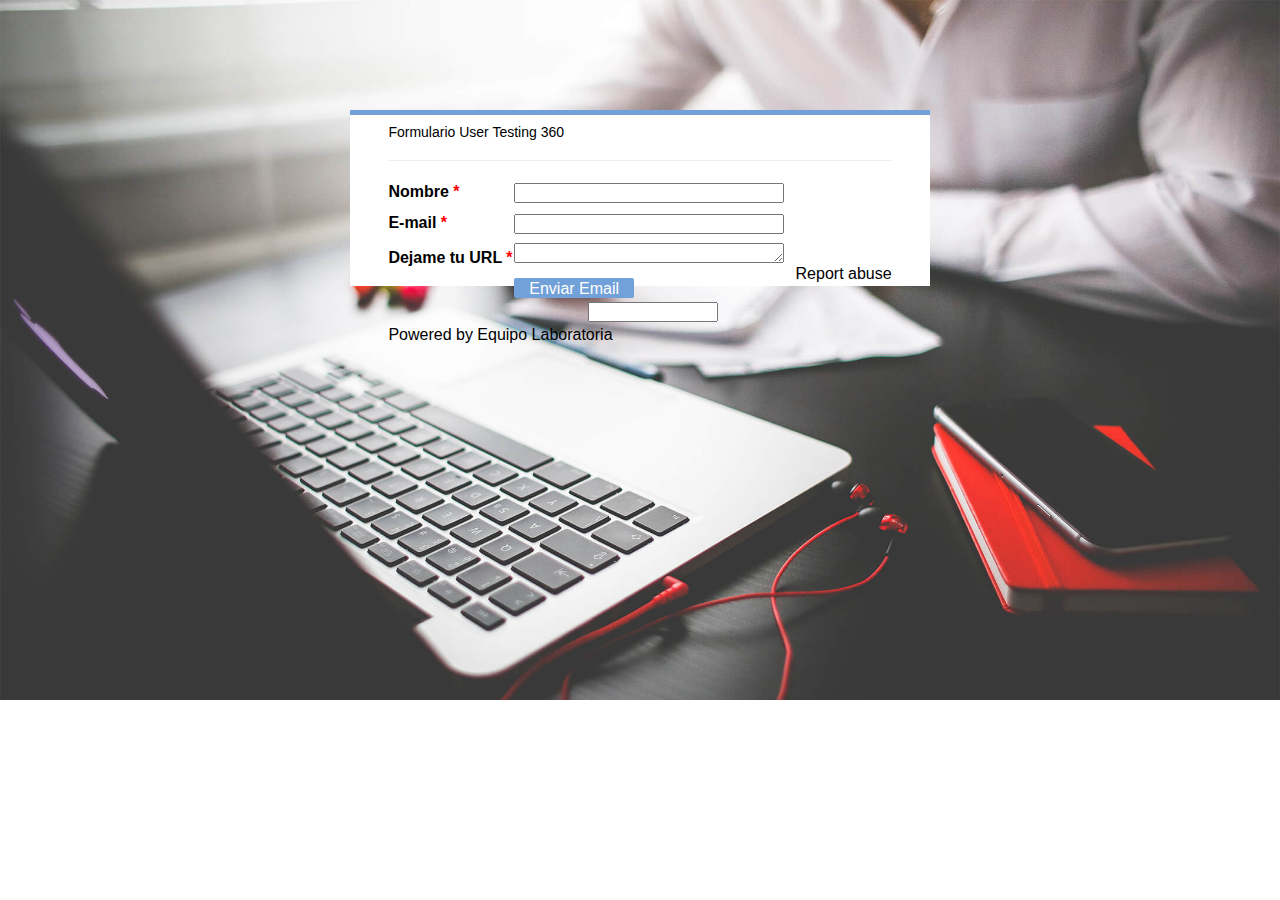
<file: problema/contact.html>
<!DOCTYPE html>
<html>
<head>
  <title>Contacto</title>
  <link rel="stylesheet" type="text/css" href="css/icomoon.css">
  <link rel="stylesheet" href="css/bootstrap.css" type="text/css">
  <link rel="stylesheet" href="css/main.css" media="screen" title="no title" charset="utf-8">
</head>
<body>
    <section class="contact_banner">
        <div class="formulario">
<h5>Formulario User Testing 360</h5>
<hr>

    <form class="" action="index.html" method="post">
         <LABEL for="nombre">Nombre <span class="red">*</span> </LABEL><input type="text" name="name" value=""><br>
         <LABEL for="nombre">E-mail <span class="red">*</span> </LABEL><input type="text" name="name" value="">
         <LABEL for="nombre">Dejame tu URL <span class="red">*</span> </LABEL><textarea class="form-style" name="name" value=""></textarea><br>
        <LABEL for="nombre"></LABEL><input type="button" onclick="alert('Datos enviados!')" value="Enviar Email" class="btn_enviar"><br>
        <input type="text" name="name" value="" class="center">
        <p class="text-left">Powered by Equipo Laboratoria </p>
        <p class="text-right">Report abuse</p>
    </form>
    </div>
    </section>
<!--Escribe aqui tu codigo-->
</body>
</html>
</file>
<file: problema/css/icomoon.css>
@font-face {
	font-family: 'icomoon';
	src:url('../fonts/icomoon.eot?6zm5h9');
	src:url('../fonts/icomoon.eot?6zm5h9#iefix') format('embedded-opentype'),
		url('../fonts/icomoon.ttf?6zm5h9') format('truetype'),
		url('../fonts/icomoon.woff?6zm5h9') format('woff'),
		url('../fonts/icomoon.svg?6zm5h9#icomoon') format('svg');
	font-weight: normal;
	font-style: normal;
}

[class^="icon-"], [class*=" icon-"] {
	font-family: 'icomoon';
	speak: none;
	font-style: normal;
	font-weight: normal;
	font-variant: normal;
	text-transform: none;
	line-height: 1;

	/* Better Font Rendering =========== */
	-webkit-font-smoothing: antialiased;
	-moz-osx-font-smoothing: grayscale;
}

.icon-laptop:before {
	content: "\e001";
}
.icon-document:before {
	content: "\e005";
}
.icon-documents:before {
	content: "\e006";
}
.icon-search:before {
	content: "\e007";
}
.icon-presentation:before {
	content: "\e00e";
}
.icon-video:before {
	content: "\e011";
}
.icon-envelope:before {
	content: "\e028";
}
.icon-gears:before {
	content: "\e02b";
}
.icon-pencil:before {
	content: "\e032";
}
.icon-tools:before {
	content: "\e033";
}
.icon-tools-2:before {
	content: "\e034";
}
.icon-magnifying-glass:before {
	content: "\e037";
}
.icon-profile-male:before {
	content: "\e040";
}
.icon-profile-female:before {
	content: "\e041";
}
.icon-speedometer:before {
	content: "\e051";
}
.icon-clock:before {
	content: "\e055";
}
.icon-alarmclock:before {
	content: "\e059";
}
.icon-happy:before {
	content: "\e05b";
}
.icon-sad:before {
	content: "\e05c";
}
.icon-facebook:before {
	content: "\e05d";
}
.icon-twitter:before {
	content: "\e05e";
}
.icon-linkedin:before {
	content: "\e062";
}
</file>
<file: problema/css/main.css>
*{
    margin: 0px;
    padding: 0px;
    font-family: 'Lato', sans-serif;
    font-size: 16px;
}
#banner{
    background-image: url(../image/large.jpg);
    background-size: cover;
    width: 100%;
    height: 700px;

}
.opaco_banner{

    	background-color: rgba(0,0,0,0.4);
    	background-size: cover;
        height: 700px;
}
.row{
    margin: 0px;
    padding: 0px;
}
.navbar-header  img{
    width: 11em;
}
.navbar{
    padding-top: 35px;
    border: none;
    background-color: rgba(0,0,0,0.2);
}
.navbar-default .navbar-nav > li > a{
    color: white;
    font-size: 18px;
    

}
.navbar-default .navbar-nav > li > a:hover{
    color: #58A5FF;
}
.nav > li > a {
padding: 15px 40px;
}
.text_img{

    text-align: center;
    padding: 18% 23% 0% 23%;
    color: white;

}
.boton-grat{
    margin: 11% 0%;
    height: 200px;

    color: white;
    text-align: center;
    background-color:rgba(55, 148, 242, 0.9);
    position: relative;
    bottom: 0;
}

h1{
    font-size:40px;
    text-align: center;
}

h4{
    font-size: 30px;
    color:
}





button{
    margin-top:25px;
    border: 2px solid white;
    padding: 7px 28px;
    background-color: transparent;
    color: white;
    border-radius: 3px;
    font-size: 28px;
}
.serv{

    text-align: center;
    padding:85px 20px ;
    }

i{
    box-shadow: 1px 1px 1px 1px rgba(0,0,0,0.4);
    font-size: 30px;
    background-color: white;
    padding: 35px;
    color:#58A5FF;

}
section{
    padding:110px 0px 30px 0px;
}
#nuestros_servicios h1{
    color:#58A5FF;
}
h3{
    font-size: 40px;
    text-align: center;
    color:#58A5FF;
}
h4{
    font-size: 28px;
    color: #43617e;
}
.separador{

    height: 1px;
    background-color:rgba(0,0,0,0.2
        );
    text-align: center;
    position: relative;
}
.separador img{
    text-align: center;

    margin-top: -50px;
}

h3 img{
    width: 15em;

}

.sec2 {
    background-image: url(../image/sec-2.jpg);
    background-size: cover;
    height: 530px;
}
.sec2_text{
    padding-left: 50px;
}
.sec2 nav{
    float: right;
    margin-right: -9%;

}
.sec2 nav li{
text-decoration: none;
list-style: none;
padding-bottom: 95px;


}


iframe{
    width: 100%;

}
.sect {
    text-align: center;
}
.instruc{
    font-size: 20px;
}
#pasos{
    padding: 0px;
    margin: 0px;
    border-top: 1px solid rgba(0,0,0,0.2
        );
    border-bottom: 1px solid rgba(0,0,0,0.2
        );
}
#pasos i{

    font-size: 30px;
    background-color: #58A5FF;
    padding: 25px;
    color:white;
}
.user{
    background-image: url(../image/banner.jpg);
    background-size: cover;
    height: 400px;
}

footer{
padding: 40px 30px;
    background-color: #2A3541;
    height: 130px;
    color: white;
}
#prueb-grat{
    margin: 0%;
    padding: 0px;
}
span{
color: #43617e;
}
footer i{
    
    font-size: 40px;
    background-color: transparent;
    color: #58A5FF;
    box-shadow: none;
    padding: 0px;
    margin-left: 3%;
    

}
.text-right{
    margin-top: -93px !important;
}
/*CONTACT US*/
.contact_banner{
background-image: url(../image/large.jpg);
background-size: cover;
height: 700px;

}
.formulario{
    width: 580px;
    background-color: white;
    color: black;
    margin: auto;
    text-align: left;
    border-top: 5px solid #72a0d9;
    padding: 0% 3% ;

}
input, textarea {
    width: 270px;
    height: 20px;
}

.red{
    color: red;
}
label{
    
width:25%; 
margin-bottom: 8px;
}
.btn_enviar{
    width: 120px;
    background-color: #72a0d9;
    border:none;
    color: white;
    border-radius: 2px;
}
.center{
    width: 130px;
    margin:0px 200px;
}
.text-right{
 margin-top: -33px;   
}
.col-lg-3 button:hover{
    background-color: black;
}
</file>
